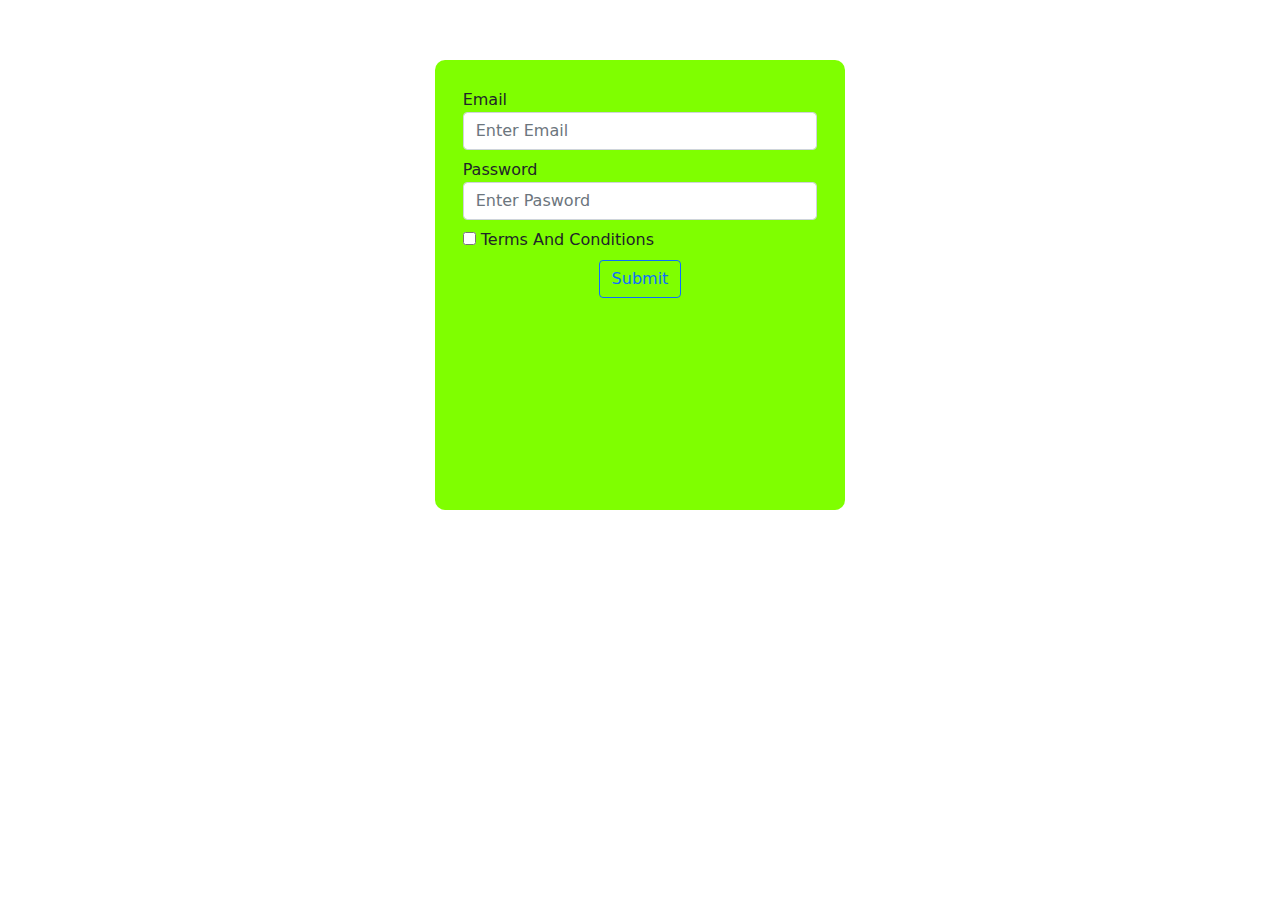
<file: index.html>
<!DOCTYPE html>
<html lang="en">
<head>
    <meta charset="UTF-8">
    <meta name="viewport" content="width=device-width, initial-scale=1.0">
    <title>Document</title>
    <link rel="stylesheet" href="assets/css/bootstrap.min.css">
<link rel="stylesheet" href="assets/css/style.css">
</head>
<body>
    <div class="row">
            <div class="offset-md-4 col-md-4 ">
                    <div class="form-box">
                        <form action="" method="post">
                                <div class="m-2">
                                        <label for="">Email</label>
                                        <input type="text" placeholder="Enter Email" class="form-control">
                                </div>
                                <div class="m-2">
                                    <label for="">Password</label>
                                    <input type="password" placeholder="Enter Pasword" class="form-control">
                            </div>
                            <div class="m-2">
                               
                                <input type="checkbox" placeholder="Enter Pasword" class="">
                                <label for="">Terms And Conditions</label>

                        </div>
                        <div class="m-2 text-center">
                            <button type="button" class="btn btn-outline-primary ">Submit</button>
                        </div>
                        </form>
                    </div>
            </div>
            
    </div> 


    <script src="assets/js/bootstrap.bundle.js"></script>
</body>
</html>
</file>
<file: assets/css/style.css>
.form-box{
    width: 100%;
    height: 450px;
    background-color: chartreuse;
    border-radius: 10px;
    margin-top: 60px;
    padding: 20px;
}
</file>
